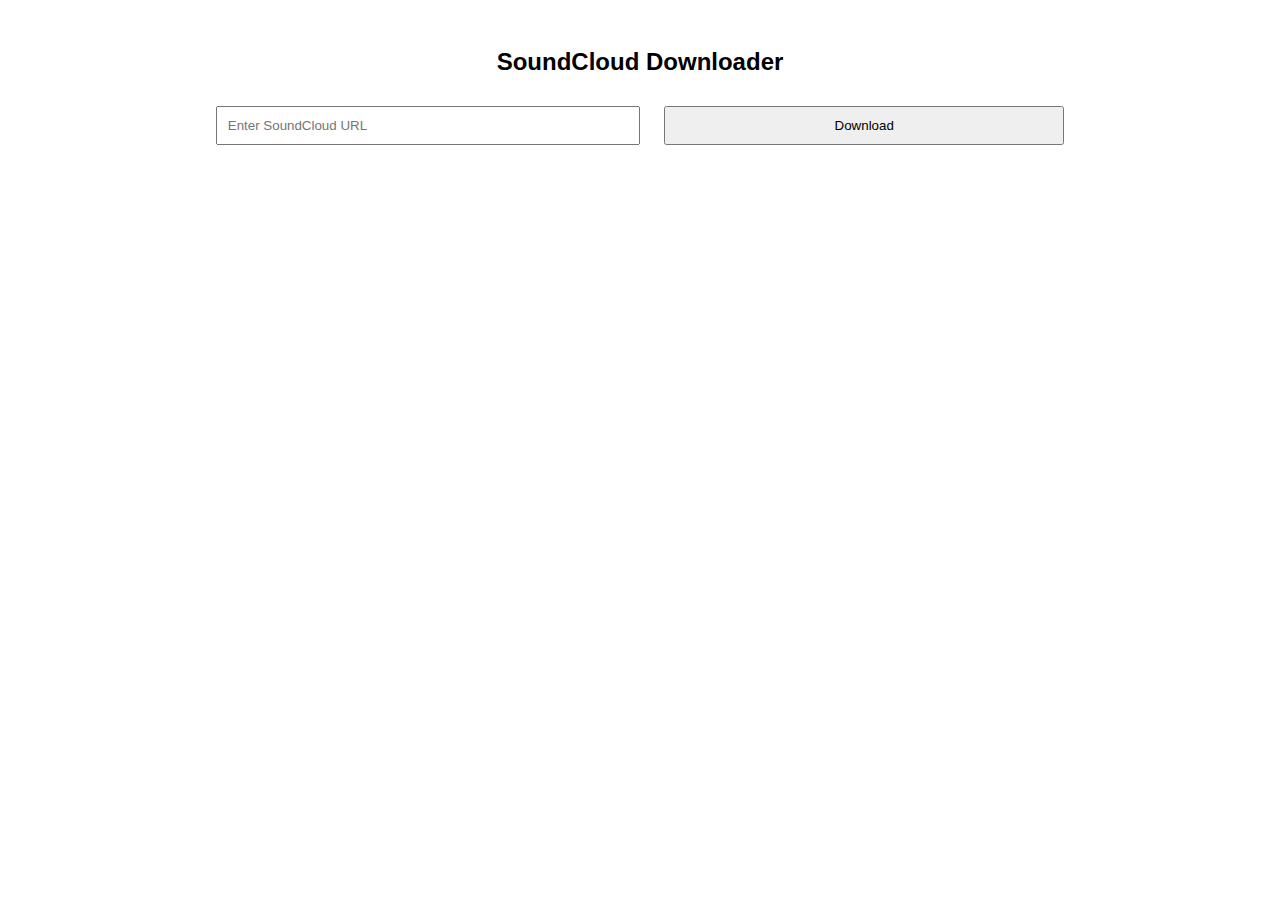
<file: index.html>
<!DOCTYPE html>
<html lang="en">
<head>
    <meta charset="UTF-8">
    <meta name="viewport" content="width=device-width, initial-scale=1.0">
    <title>SoundCloud Downloader</title>
    <style>
        body { font-family: Arial, sans-serif; text-align: center; padding: 20px; }
        input, button { padding: 10px; margin: 10px; width: 80%; max-width: 400px; }
    </style>
</head>
<body>
    <h2>SoundCloud Downloader</h2>
    <input type="text" id="soundcloudUrl" placeholder="Enter SoundCloud URL">
    <button onclick="downloadTrack()">Download</button>
    <p id="status"></p>

    <script src="script.js"></script>  <!-- Link to script.js -->
</body>
</html>
</file>
